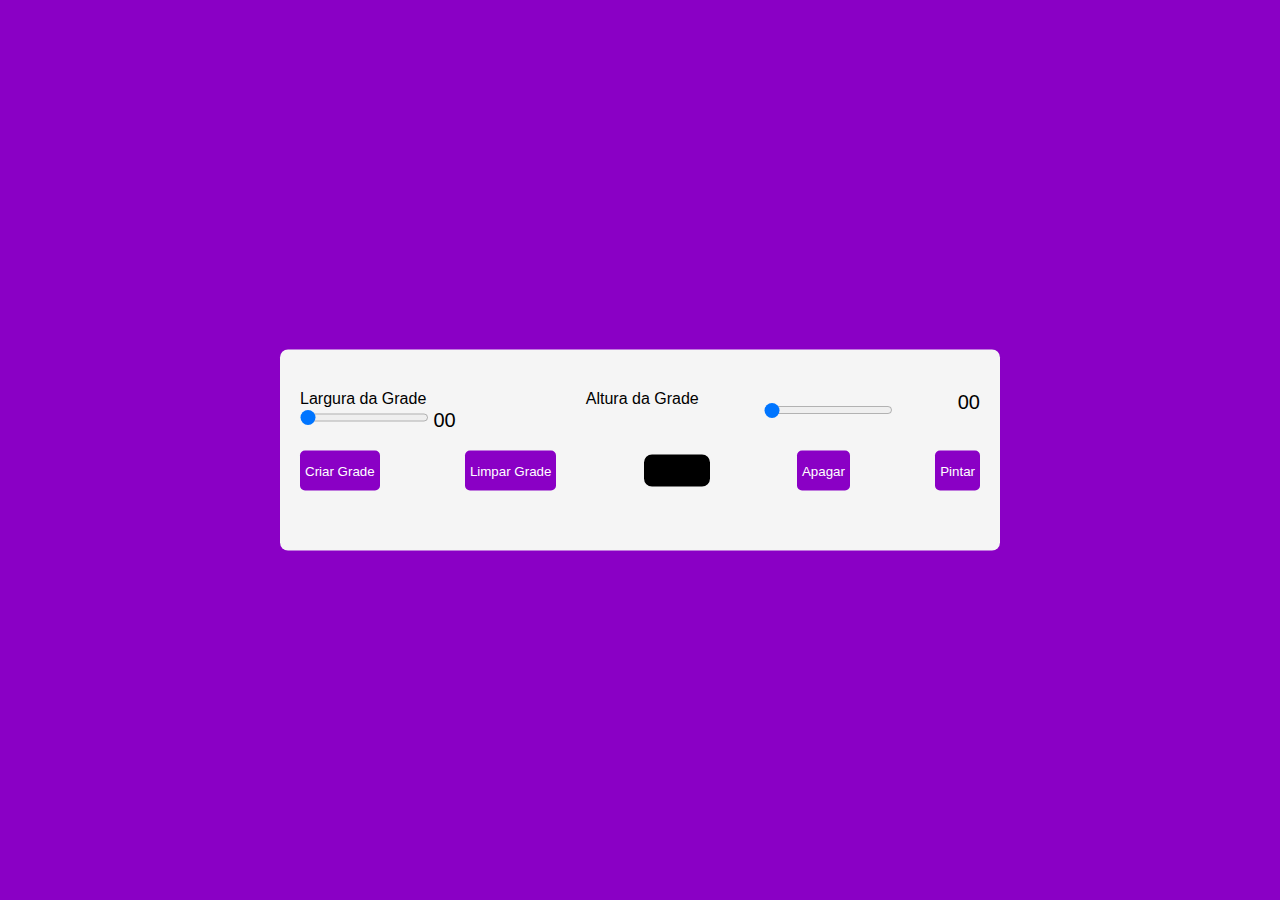
<file: Projects/pixelart_generator/index.html>
<!DOCTYPE html>
<html lang="pt-BR">
<head>
    <meta charset="UTF-8">
    <meta name="viewport" content="width=device-width, initial-scale=1.0">
    <link rel="stylesheet" href="style.css">
    <title>#1 Pixel Art - Generator</title>
</head>
<body>

    <div class="main">
        
        <div class="opcoes">
            <div class="opt-wrapper">
                 <div class="slider">
                    <label for="width-range">Largura da Grade</label>
                    <input type="range" id="width-range" min="1" max="35">
                    <span id="valor-largura">00</span>
                </div>
                <div class="slider"></div>
                    <label for="height-range">Altura da Grade</label>
                    <input type="range" id="height-range" min="1" max="35">
                    <span id="valor-altura">00</span>
                </div>
            </div>

            <div class="opt-wrapper">
                <button id="submit-grid">Criar Grade</button>
                <button id="clear-grid">Limpar Grade</button>
                <input type="color" id="color-input">
                <button id="erase-btn">Apagar</button>
                <button id="paint-btn">Pintar</button>
            </div>
            <div class="container"></div>
        </div>

    </div>

    <script src="script.js"></script>
</body>
</html>
</file>
<file: Projects/pixelart_generator/style.css>
*{
    padding: 0;
    margin: 0;
    box-sizing: border-box;
    font-family: Arial, Helvetica, sans-serif;
}

body{
    background-color: rgb(138, 0, 197);
}

.main{
    background-color: whitesmoke;
    width: 80vmin;
    position: absolute;
    transform: translate(-50%, -50%);
    top: 50%;
    left: 50%;
    padding: 40px 20px;
    border-radius: 8px;
}

label{
    display: block;
}

span{
    position: relative;
    font-size: 20px;
    bottom: -1px;
}

.opt-wrapper{
    display: flex;
    justify-content: space-between;
    margin-bottom: 20px;
    gap: 10px;
}

button{
    background-color: rgb(138, 0, 197);
    border: none;
    border-radius: 5px;
    padding: 5px;
    color: white;
    cursor: pointer;
}

input[type='color']{
    -webkit-appearance: none;
    -moz-appearance: none;
    appearance: none;
    background-color: transparent;
    width: 70px;
    height: 40px;
    border: none;
    cursor: pointer;
}

input[type='color']::-webkit-color-swatch{
    border-radius: 8px;
    border: 4px solid #000;
}

input[type='color']::-moz-color-swatch{
    border-radius: 8px;
    border: 4px solid #000;
}

.gridCol{
    height: 1em;
    width: 1em;
    border: 1px solid #ddd;
}

.gridRow{
    display: flex;
}

@media only screen and (max-width: 768px) {
    .gridCol{
        height: 0.8em;
        width: 0.8em;
    }

    .main{
        width: 90%;
    }

    .slider{
        width: 50%;
        display: flex;
        flex-direction: row;
        gap: 2px;
    }

    span, label{
        width: 20vw;
    }

    input[type = 'range']{
        width: 10vw;
    }

    body{
       display: flex;
       justify-content: center;
    }
}
</file>
